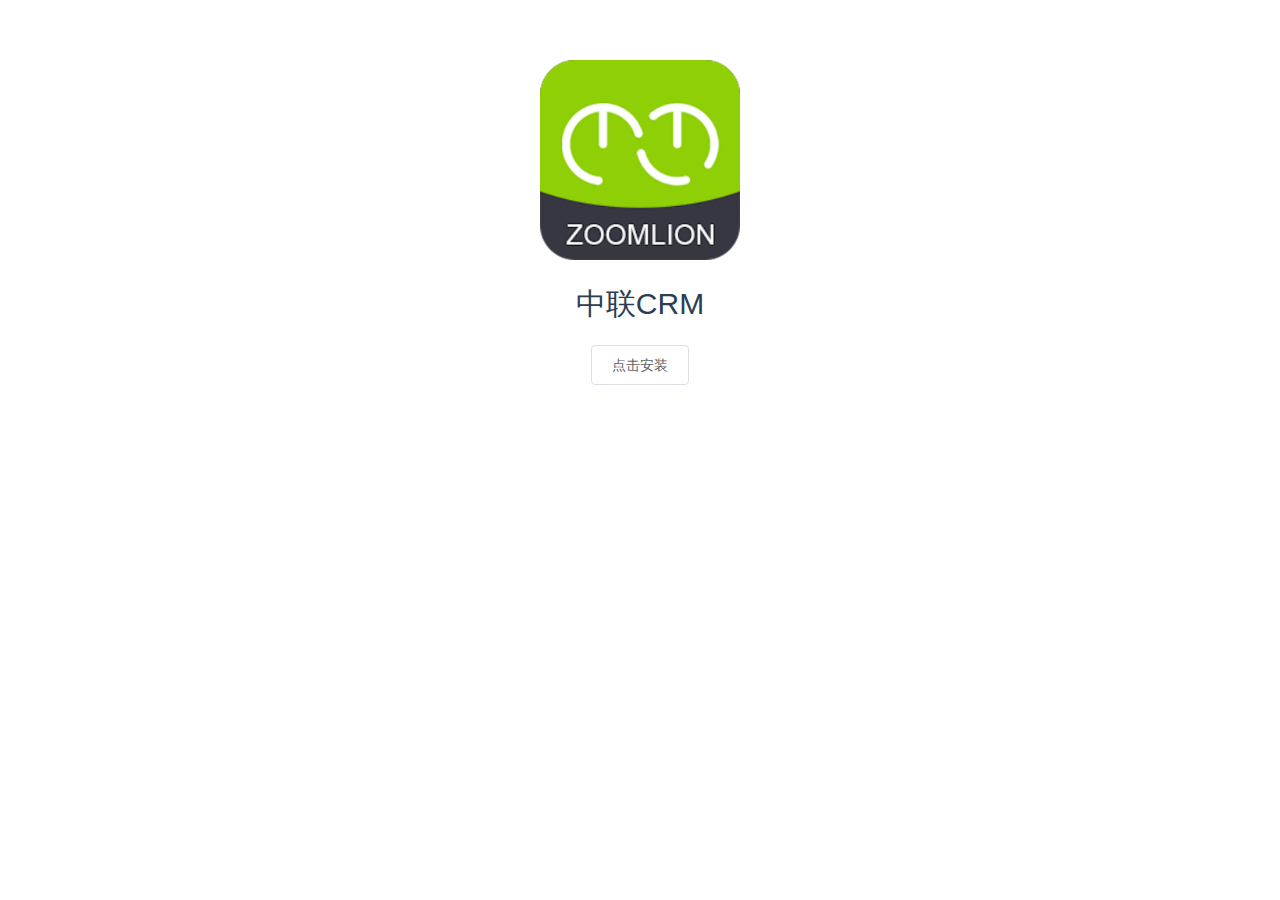
<file: index.html>
<!DOCTYPE html><html lang=en><head><meta charset=utf-8><meta http-equiv=X-UA-Compatible content="IE=edge"><meta name=viewport content="width=device-width,initial-scale=1"><link rel=icon href=favicon.ico><title>elementdemo</title><link href=js/about.0f62cad8.js rel=prefetch><link href=css/app.766f4adc.css rel=preload as=style><link href=js/app.159efb07.js rel=preload as=script><link href=js/chunk-vendors.1b99edb1.js rel=preload as=script><link href=css/app.766f4adc.css rel=stylesheet></head><body><noscript><strong>We're sorry but elementdemo doesn't work properly without JavaScript enabled. Please enable it to continue.</strong></noscript><div id=app></div><script src=js/chunk-vendors.1b99edb1.js></script><script src=js/app.159efb07.js></script></body></html>
</file>
